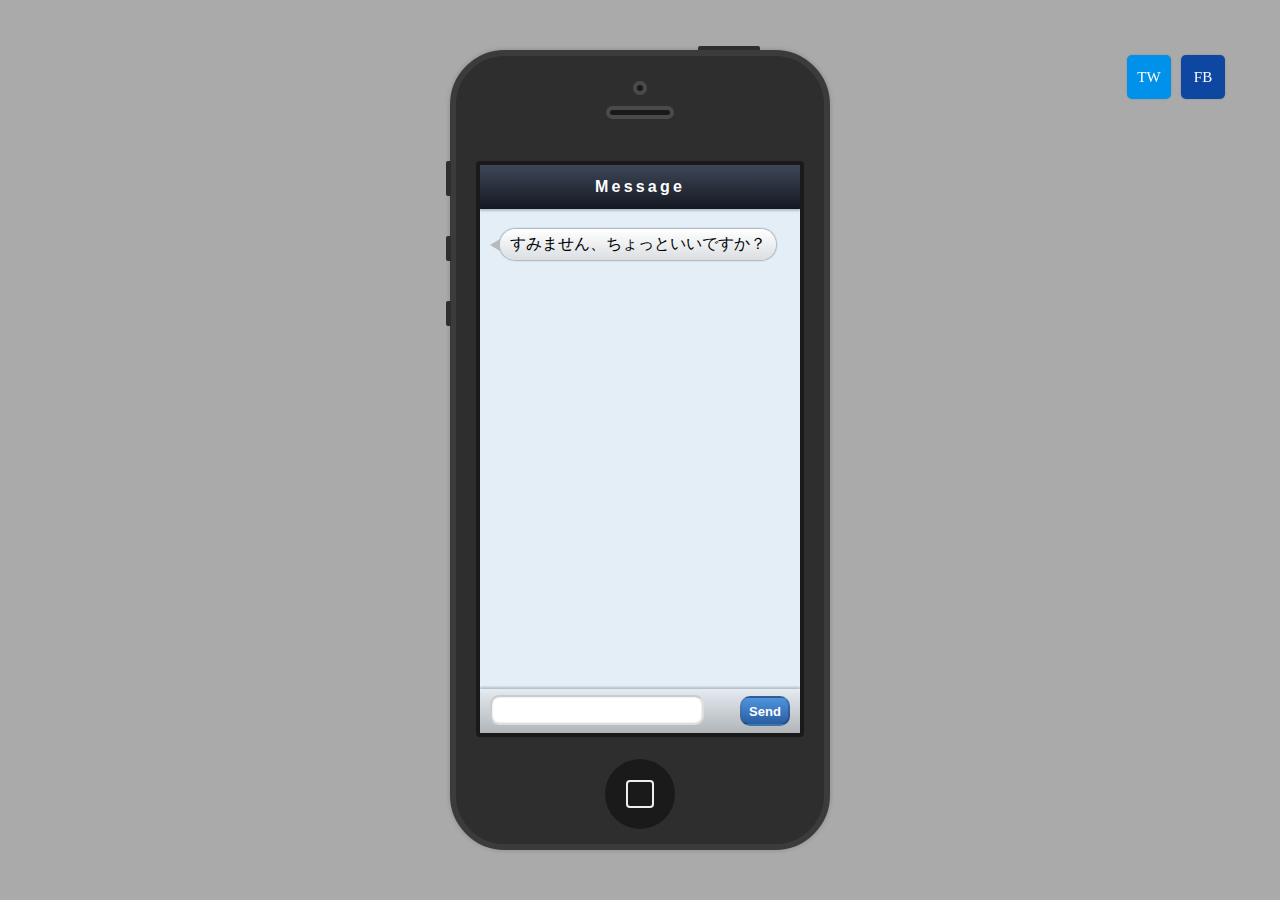
<file: docs/index.html>
<!DOCTYPE HTML>
<html lang="ja">
  <head prefix="og: http://ogp.me/ns# fb: http://www.facebook.com/2008/fbml">
    <meta charset="UTF-8" />
    <title>NOTTOLI SIMULATOR</title>
    <meta id="viewport" name="viewport" content="width=device-width" />
    <meta name="description" content="メッセージアプリののっとりを体験できます。" />
    <meta name="keywords" content="すみません、ちょっといいですか？,いま忙しいですか？,手伝ってもらっていいですか？,近くにコンビニありますか？,近くのコンピニでポイントカード買うの手伝ってくれますか？,ポイソトカードについては直接ユンビニ店員さんに聞いたら教えてくれると思いますけど,5000点のカードを2枚,よろしければすぐ買っていただきたいです,買ったら後ろのパスワードを削り落として写真を撮ってもらいます,写真をとって送ってください,買いましたか？" />
    <meta name="author" content="君塚史高" />
    <meta name="generator" content="Sublime Text 2" />
    <meta http-equiv="X-UA-Compatible" content="IE=edge" />
    <meta property="fb:app_id" content="464784067039954" />
    <meta property="og:title" content="NOTTOLI SIMULATOR" />
    <meta property="og:type" content="website" />
    <meta property="og:url" content="https://nottoli.kimizuka.fm" />
    <meta property="og:image" content="https://nottoli.kimizuka.fm/img/ogp.png" />
    <meta property="og:site_name" content="NOTTOLI SIMULATOR" />
    <meta property="og:description" content="メッセージアプリののっとりを体験できます。" />
    <meta name="twitter:card" content="player" />
    <meta name="twitter:site" content="ki_230" />
    <meta name="twitter:title" content="NOTTOLI SIMULATOR">
    <meta name="twitter:description" content="メッセージアプリののっとりを体験できます。" />
    <meta name="twitter:image:src" content="https://nottoli.kimizuka.fm/img/ogp.png" />
    <meta name="twitter:player" content="https://nottoli.kimizuka.fm" />
    <meta name="twitter:player:width" content="320" />
    <meta name="twitter:player:height" content="320" />
    <link rel="canonical" href="https://nottoli.kimizuka.fm" />
    <link rel="stylesheet" href="./css/main.css" />
    <link rel="shortcut icon" href="./img/favicon.ico" />
    <link rel="apple-touch-icon-precomposed" href="./img/appicon.png" />
  </head>
  <body>
    <script>
      window.fbAsyncInit = function() {
        FB.init({
          appId      : "464784067039954",
          xfbml      : true,
          version    : "v2.5"
        });
      };
      (function(d, s, id){
        var js, fjs = d.getElementsByTagName(s)[0];
        if (d.getElementById(id)) {return;}
        js = d.createElement(s); js.id = id;
        js.src = "//connect.facebook.net/ja_JP/sdk.js";
        fjs.parentNode.insertBefore(js, fjs);
      }(document, "script", "facebook-jssdk"));
    </script>
    <script>
      document.getElementById("viewport").setAttribute("content", "width=device-width,user-scalable=no");
    </script>
    <div id="fb-root"></div>
    <div id="global-wrapper">
      <div class="iphone black adjust">
        <div class="btn sleep"></div>
        <div class="btn lock"></div>
        <ul class="btns vol">
          <li class="btn plus"></li>
          <li class="btn minus"></li>
        </ul>
        <div class="camera"></div>
        <div class="speaker"></div>
        <div class="screen">
          <header id="global-header">
            <h1 class="ttl">Message</h1>
          </header>
          <div id="global-stage">
            <div id="global-stage-inner" class="inner"></div>
          </div>
          <footer id="global-footer">
            <form id="global-footer-form" class="form">
              <input id="global-footer-form-txt" class="txt" type="text" />
              <input id="global-footer-form-btn" class="btn submit" type="submit" value="Send" />
            </form>
          </footer>
        </div>
        <div class="btn home"></div>
      </div>
      <ul id="sns-btns">
        <li class="btn tw">TW</li>
        <li class="btn fb">FB</li>
      </ul>
    </div>
    <script src="//ajax.googleapis.com/ajax/libs/jquery/3.2.1/jquery.min.js"></script>
    <script src="./js/main.js"></script>
    <script>
      (function(i,s,o,g,r,a,m){i['GoogleAnalyticsObject']=r;i[r]=i[r]||function(){
      (i[r].q=i[r].q||[]).push(arguments)},i[r].l=1*new Date();a=s.createElement(o),
      m=s.getElementsByTagName(o)[0];a.async=1;a.src=g;m.parentNode.insertBefore(a,m)
      })(window,document,'script','//www.google-analytics.com/analytics.js','ga');

      ga('create', 'UA-47162420-2', 'auto');
      ga('send', 'pageview');
    </script>
  </body>
</html>
</file>
<file: docs/css/main.css>
@charset "UTF-8";

section,
nav,
article,
aside,
hgroup,
header,
footer,
figure,
figcaption,
details,
summary,
main {
  display: block;
}

output {
  display: inline;
}

progress,
meter {
  display: inline-block;
}

datalist {
  display: none;
}

html, body, div, span, applet, object, iframe,
h1, h2, h3, h4, h5, h6, p, blockquote, pre,
a, abbr, acronym, address, big, cite, code,
del, dfn, em, img, ins, kbd, q, s, samp,
small, strike, strong, sub, sup, tt, var,
b, u, i, center,
dl, dt, dd, ol, ul, li,
fieldset, form, label, legend,
table, caption, tbody, tfoot, thead, tr, th, td,
article, aside, canvas, details, embed,
figure, figcaption, footer, header, hgroup,
menu, nav, output, ruby, section, summary,
time, mark, audio, video {
  margin: 0;
  padding: 0;
  border: 0;
  font: inherit;
  font-size: 100%;
  vertical-align: baseline;
}

html {
  height: 100%;
  line-height: 1;
}

ol, ul {
  list-style: none;
}

table {
  border-collapse: collapse;
  border-spacing: 0;
}

caption, th, td {
  text-align: left;
  font-weight: normal;
  vertical-align: middle;
}

q, blockquote {
  quotes: none;
}

q:before, q:after, blockquote:before, blockquote:after {
  content: "";
  content: none;
}

a img {
  border: none;
}

article, aside, details, figcaption, figure, footer, header, hgroup, menu, nav, section, summary {
  display: block;
}

body {
  height: 100%;
  font: 16px "Hiragino Kaku Gothic Pro", "ヒラギノ角ゴ Pro W3", Meiryo, "メイリオ", sans-serif;
  background: #aaa;
}

#global-wrapper {
  position: relative;
  width: 100%; height: 100%;
}

#global-header {
  position: relative;
  width: 100%; height: 44px;
  text-align: center;
  background: -webkit-linear-gradient(#3e4758, #141821);
  background: linear-gradient(#3e4758, #141821);
  box-shadow: 0 2px 2px rgba(0, 0, 0, .2);
  z-index: 10;
}

#global-header .ttl {
  color: #fff;
  font-weight: bold;
  letter-spacing: .2em;
  line-height: 44px;
}

#global-stage {
  position: absolute;
  top: 44px; bottom: 44px;
  left: 0; right: 0;
  background: #e4eef7;
  overflow: scroll;
  -webkit-overflow-scrolling: touch;
}

#global-footer {
  position: absolute;
  bottom: 0;
  width: 100%; height: 44px;
  background: -webkit-linear-gradient(#e4ebf1, #b1b5b8);
  background: linear-gradient(#e4ebf1, #b1b5b8);
  box-shadow: 0 -2px 2px rgba(0, 0, 0, .2);
  overflow: hidden;
  z-index: 10;
}

#global-footer .form {
  position: relative;
  margin: 0 auto;
  width: 320px;
}

#global-footer .txt {
  position: absolute;
  top: 6px; left: 10px;
  padding: 1px 5px;
  border-color: rgba(0, 0, 0, .2);
  border-radius: 9px;
  width: 200px; height: 24px;
  box-shadow: 0 0 2px rgba(0, 0, 0, .2) inset;
  -webkit-appearance: none;
}

#global-footer .txt:focus {
  outline: none;
}

#global-footer .btn {
  position: absolute;
  top: 7px; right: 10px;
  padding: 0;
  border-color: rgba(0, 0, 0, .2);
  border-radius: 10px;
  width: 50px; height: 30px;
  color: #fff;
  font-size: 13px;
  font-weight: bold;
  text-align: center;
  background: -webkit-linear-gradient(#4f94dd, #2a5da1);
  background: linear-gradient(#4f94dd, #2a5da1);
  -webkit-appearance: none;
}

#global-footer .btn:focus {
  outline: none;
}

.msg {
  -webkit-transition: opacity .5s ease;
  transition: opacity .5s ease;
}

.msg .txt {
  display: inline-block;
  position: relative;
  margin: 20px;
  padding: 5px 10px;
  border-radius: 15px;
  background: -webkit-linear-gradient(#ffffff, #dbdfe2);
  background: linear-gradient(#ffffff, #dbdfe2);
  box-shadow: 0 0 2px rgba(0, 0, 0, 0.8);
}

.msg .txt:after {
  display: block;
  position: absolute;
  top: 50%; left: -16px;
  margin-top: -6px;
  border: solid 6px rgba(0, 0, 0, 0);
  border-right: solid 10px #b9b9b9;
  width: 0; height: 0;
  content: "";
}

.msg.mine {
  text-align: right;
}

.msg.mine .txt {
  background: -webkit-linear-gradient(#c7f377, #97d267);
  background: linear-gradient(#c7f377, #97d267);
}

.msg.mine .txt:after {
  top: 50%; left: auto;
  right: -16px;
  border: solid 6px rgba(0, 0, 0, 0);
  border-left: solid 10px #b9b9b9;
  width: 0; height: 0;
  content: "";
}

.msg.invisble {
  opacity: 0;
}

@media (min-width: 800px) {
  .adjust {
    position: absolute;
    top: 0; bottom: 0;
    left: 0; right: 0;
    margin: auto;
  }

  .iphone {
    position: absolute;
    width: 368px;
    height: 788px;
    border: solid 6px #3b3b3b;
    border-radius: 55px;
    background: #2e2e2e;
    box-shadow: 0 0 5px rgba(0, 0, 0, 0.2);
  }

  .iphone .sleep {
    position: absolute;
    border-radius: 2px 2px 0 0;
    width: 62px;
    height: 4px;
    top: -10px;
    right: 64px;
    background: #2e2e2e;
  }

  .iphone .lock {
    position: absolute;
    border-radius: 2px 0 0 2px;
    width: 5px;
    height: 35px;
    top: 105px;
    left: -10px;
    background: #2e2e2e;
  }

  .iphone .vol {
    position: absolute;
    width: 5px;
    height: 90px;
    top: 180px;
    left: -10px;
  }

  .iphone .vol .btn {
    position: absolute;
    border-radius: 2px 0 0 2px;
    width: 5px;
    height: 25px;
    background: #2e2e2e;
  }

  .iphone .vol .plus {
    top: 0;
  }

  .iphone .vol .minus {
    bottom: 0;
  }

  .iphone .camera {
    position: absolute;
    top: 25px;
    left: 50%;
    margin: 0 0 0 -7px;
    border: solid 4px #4a4a4a;
    border-radius: 50%;
    width: 6px;
    height: 6px;
    background: #1a1a1a;
  }

  .iphone .speaker {
    position: absolute;
    top: 50px;
    left: 50%;
    margin: 0 0 0 -34px;
    border: solid 4px #4a4a4a;
    border-radius: 10px;
    width: 60px;
    height: 5px;
    background: #1a1a1a;
  }

  .iphone .screen {
    position: relative;
    border: solid #1a1a1a 4px;
    border-radius: 4px;
    width: 320px;
    height: 568px;
    background: #0a0a0a;
    margin: 105px auto 0;
    overflow: hidden;
  }

  .iphone .home {
    position: absolute;
    margin-left: -35px;
    bottom: 15px;
    left: 50%;
    border-radius: 50%;
    width: 70px;
    height: 70px;
    background: #1a1a1a;
  }

  .iphone .home:after {
    display: block;
    position: absolute;
    top: 50%;
    left: 50%;
    margin: -14px;
    border: solid #eee 2px;
    border-radius: 4px;
    width: 24px;
    height: 24px;
    content: "";
  }

  #sns-btns {
    position: fixed;
    top: 50px; right: 50px;
  }

  #sns-btns:after {
    display: block;
    clear: both;
    content: "";
  }

  #sns-btns .btn {
    float: left;
    position: relative;
    top: 0;
    margin: 5px;
    border-radius: 5px;
    width: 44px; height: 44px;
    color: #fff;
    font: 15px AvenirNext-Heavy;
    line-height: 44px;
    text-align: center;
    cursor: pointer;
    box-shadow: 0 0 2px rgba(0, 0, 0, .2);
  }

  #sns-btns .btn.tw {
    background: #0091EA;
    -webkit-transition: top .1s 1s ease-in;
    transition: top .1s 1s ease-in;
  }

  #sns-btns .btn.fb {
    background: #0D47A1;
    -webkit-transition: top .1s 1.2s ease-in;
    transition: top .1s 1.2s ease-in;
  }
}
</file>
